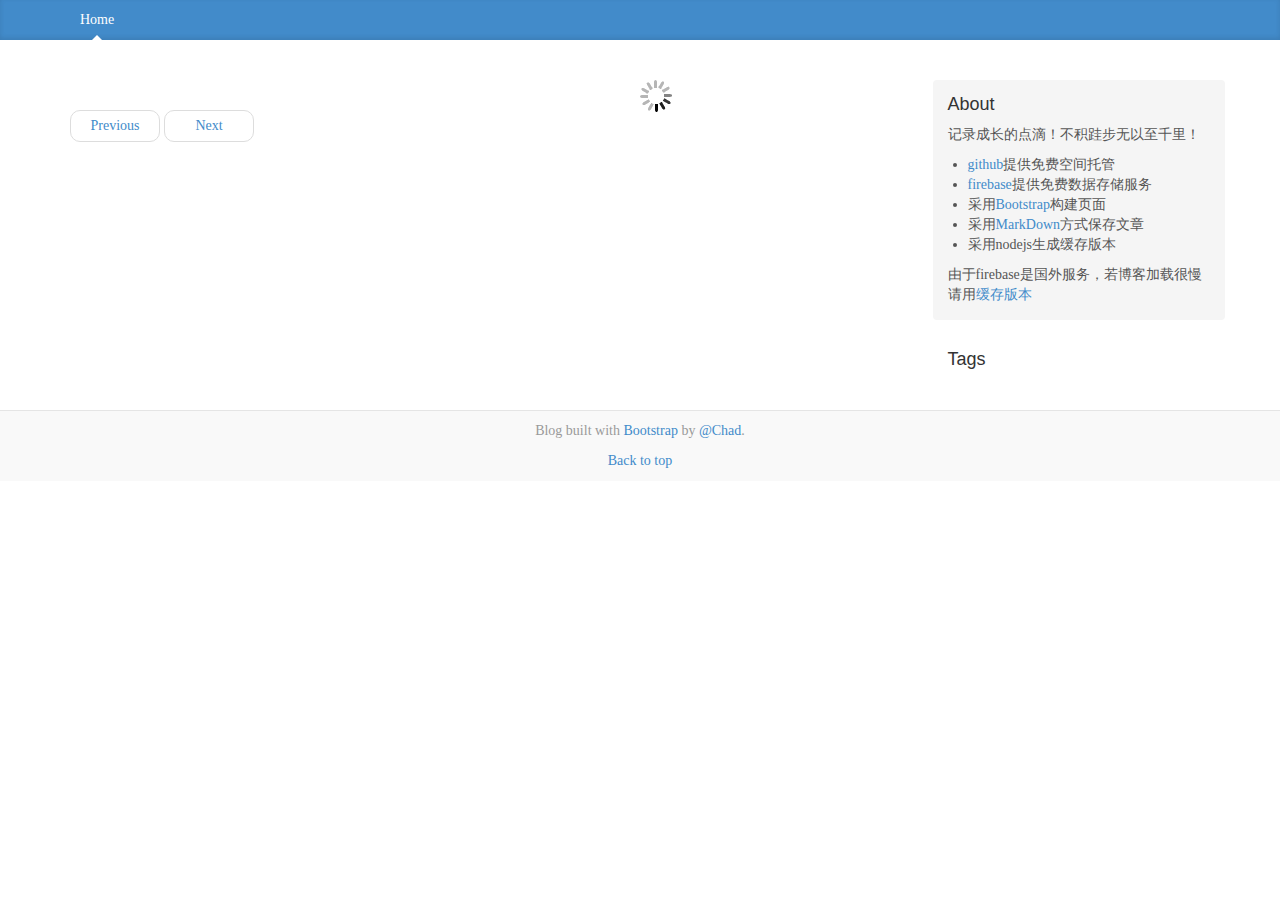
<file: index.html>
<!DOCTYPE html>
<html>
  <head>
    <meta charset="utf-8">
    <meta http-equiv="X-UA-Compatible" content="IE=edge">
    <meta name="viewport" content="width=device-width, initial-scale=1">
    <meta name="description" content="Java,javascript,nodejs,web,html5,nosql">
    <meta name="author" content="Chad">
    <title>Chad's Blog</title>
    <!-- Bootstrap core CSS -->
    <link href="css/bootstrap.min.css" rel="stylesheet">
    <link href="css/prettify.css" type="text/css" rel="stylesheet" />
    <!-- Custom styles for this template -->
    <link href="css/blog.css" rel="stylesheet">

    <!-- HTML5 shim and Respond.js for IE8 support of HTML5 elements and media queries -->
    <!--[if lt IE 9]>
      <script src="http://cdn.bootcss.com/html5shiv/3.7.0/html5shiv.js"></script>
      <script src="http://cdn.bootcss.com/respond.js/1.4.2/respond.min.js"></script>
    <![endif]-->
  </head>

  <body>

    <div class="blog-masthead">
      <div class="container">
        <nav class="blog-nav">
          <a class="blog-nav-item active" href="index.html">Home</a>
         <!--  <a class="blog-nav-item" href="#">About</a> -->
        </nav>
      </div>
    </div>

    
   
    <div class="container" >
      <div class="blog-header"></div>
      <div class="row">
        <div class="col-sm-12 text-center blog-loading" id="loading"></div>  
        <div class="col-sm-9 blog-main" id="blog_content">
          <div class="blog-post">
            <h2 class="blog-post-title" id="post_title"></h2>
            <p class="blog-post-meta" id="create_time"></p>
            <div id="post_text">
            </div>
          </div><!-- /.blog-post -->
          <nav>
            <ul class="pager">
              <li><a href="#" id="pre_blog" class="btn">Previous</a></li>
              <li><a href="#" id="next_blog" class="btn">Next</a></li>
            </ul>
          </nav>
        </div><!-- /.blog-main -->
        
        <div class="col-sm-9 tag-content" style="display:none" id="tag_content" >
          <table class="table table-hover"  >
          </table>
        </div> <!--tag list content-->

        <div class="col-sm-3 blog-sidebar">
          <div class="sidebar-module sidebar-module-inset">
            <h4>About</h4>
            <p> 
             记录成长的点滴！不积跬步无以至千里！
              <ul style="padding-left:20px">
                <li><a href="https://github.com/" target="_blank">github</a>提供免费空间托管</li>
                <li><a href="https://www.firebase.com/" target="_blank">firebase</a>提供免费数据存储服务</li>
                <li>采用<a href="http://getbootstrap.com" target="_blank">Bootstrap</a>构建页面</li>
                <li>采用<a href="https://github.com/jmcmanus/pagedown-extra">MarkDown</a>方式保存文章</li>
                <li>采用nodejs生成缓存版本</li>
              </ul>
              由于firebase是国外服务，若博客加载很慢请用<a href="index.html?cache=1">缓存版本</a>
            </p>
          </div>
          <div class="sidebar-module">
            <h4>Tags</h4>
            <ol class="list-unstyled" id="blog_tags">
            </ol>
          </div>
        </div><!-- /.blog-sidebar -->

      </div><!-- /.row -->

    </div><!-- /.container -->

    <div class="blog-footer">
      <p>Blog built with <a href="http://getbootstrap.com" target="_blank">Bootstrap</a> by <a href="http://github.com/niechang" target="_blank">@Chad</a>.</p>
      <p>
        <a href="#">Back to top</a>
      </p>
    </div>


    <!-- Bootstrap core JavaScript
    ================================================== -->
    <!-- Placed at the end of the document so the pages load faster -->
    <script type="text/javascript" src="js/jquery.min.js"></script>
    <script type="text/javascript" src="js/firebase.js"></script>
    <script type="text/javascript" src="js/pagedown/Markdown.Converter.js"></script>
    <script type="text/javascript" src="js/pagedown/Markdown.Sanitizer.js"></script>
    <script type="text/javascript" src="js/pagedown/Markdown.Editor.js"></script>
    <script type="text/javascript" src="js/prettify.js"></script>       
    <script type="text/javascript" src="js/pagedown/Markdown.Extra.js"></script>
    <script type="text/javascript" src="js/blog.js"></script>
    <script type="text/javascript">
      $(function(){
        var converter = BLOG.Markdown.getConverter();
        function switch2BlogView() {
          var blogKey = $(this).attr("data-provide");
          $("#loading").toggle();
          BLOG.Util.loadBlog(blogKey, function(blog){
              renderBlog(blog);
              $("#loading").toggle();
              $("#tag_content").hide();
              $("#blog_content").show();
              hanldleBtns();
          });
        }

        function switch2TagView() {
          var tagKey = $(this).attr("data-provide"),
              tag = BLOG.Util.getTag(tagKey),
              tagName;
          if(tag.posts && tag.posts.length)    
              $("#loading").toggle();
          BLOG.Util.getPosts(tagKey, function(blogs) {
               var  $td,
                    $link,
                    tagContent = $("#tag_content"),
                    table = tagContent.children("table"),
                    tagName = BLOG.Util.getTag(tagKey).name; 
               table.empty();
               $.each(blogs, function(n,blog) {
                  $link = $("<a href='#' data-provide='" + blog.key + "'>").text(blog.title);
                  $link.click(switch2BlogView);
                  $td = $("<td>").append($link);
                  $("<tr/>").append($td).append($("<td>").text(tagName))
                      .append($("<td>").text(blog.createTime)).appendTo(table);   
               });
               $("#loading").toggle();
               $("#blog_content").hide();
               tagContent.show();
          });
        }

        function hanldleBtns() {
            $("#next_blog").toggleClass("disabled", !BLOG.Util.hasNext());
            $("#pre_blog").toggleClass("disabled", !BLOG.Util.hasPrevious());
        }

        function renderBlog(data) {
          if (!data) return;
          $("#post_text").empty();
          $("#create_time").empty();
          $("#post_title").empty();
          //$(data.text).appendTo($("#post_text"));
          $("#post_text").html(converter.makeHtml(data.text));
          $("#create_time").text(data.createTime);
          $("#post_title").text(data.title);
          if(data.tags) {
            $.each(data.tags,function(n,tag){
                $("<span class='label label-info'/>").text(BLOG.Util.getTag(tag).name).appendTo($("#create_time"));
            });
          }
          $("pre").addClass("prettyprint");
          prettyPrint();
        }

        //body load rendering the latest post
        function init() {
            $("#loading").toggle();
            var id = $.getURLParam("id"),
                cache = $.getURLParam("cache");
            if(cache) {
              BLOG.Util.cache = true;
            }
            if(!id || isNaN(id)) {
               id = -1; 
            } else {
               id = parseInt(id, 10);
            }
            var tagsCallBack = function(tags) {
                var count = 0, text, $li;
                $.each(tags, function(n, tag) {
                   if(tag) {
                      text = tag.name;
                      count = (tag.posts && tag.posts.length) || 0;
                      if(count) 
                        text = text + " (" + count + ")";  
                      $li = $("<li data-provide='"+ n +"' />").append($("<a href='#'/>").text(text)).appendTo($("#blog_tags"));
                      $li.click(switch2TagView);
                   }
                });
            }
            BLOG.Util.loadBlog(id, function(data) {
                renderBlog(data);
                $("#loading").toggle();
                hanldleBtns();
            }, tagsCallBack);
        }

        //previous button
        $("#pre_blog").click(function() {
            $("#loading").toggle();
            BLOG.Util.previous(function(data) {
               if(data) {
                 renderBlog(data);
               } 
               hanldleBtns();
               $("#loading").toggle();
            });
        });
        //next button
        $("#next_blog").click(function() {
            $("#loading").toggle();
            BLOG.Util.next(function(data) {
               if(data) {
                 renderBlog(data);
               }
               hanldleBtns();
               $("#loading").toggle();
            });
        });

        init();
      });
    </script>
    <!-- IE10 viewport hack for Surface/desktop Windows 8 bug 
    <script src="js/ie10-viewport-bug-workaround.js"></script>
    -->
  </body>
</html>
</file>
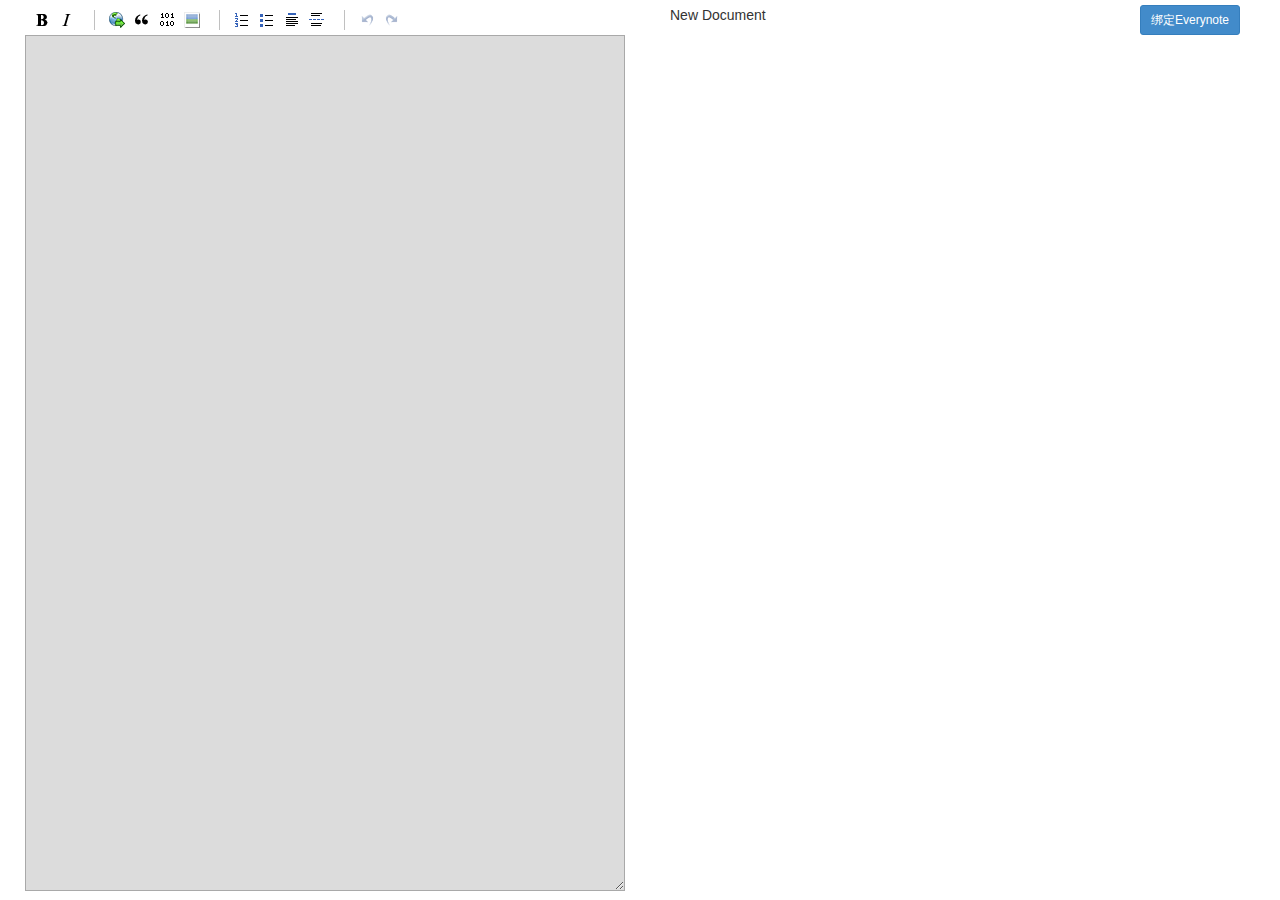
<file: editor.html>
<!DOCTYPE html>
<html>
  <head>
    <meta charset="utf-8">
    <meta http-equiv="X-UA-Compatible" content="IE=edge">
    <meta name="viewport" content="width=device-width, initial-scale=1">
    <meta name="description" content="">
    <meta name="author" content="">

    <title>Markdown editor</title>
    <!-- Bootstrap core CSS -->
    <link href="css/bootstrap.min.css" rel="stylesheet">
    <!-- Custom styles for this template -->
    <link rel="stylesheet" type="text/css" href="css/editor.css" />
    <link href="css/prettify.css" type="text/css" rel="stylesheet" />
    <!-- HTML5 shim and Respond.js for IE8 support of HTML5 elements and media queries -->
    <!--[if lt IE 9]>
      <script src="http://cdn.bootcss.com/html5shiv/3.7.0/html5shiv.js"></script>
      <script src="http://cdn.bootcss.com/respond.js/1.4.2/respond.min.js"></script>
    <![endif]-->
  </head>

  <body>

    

    <div class="container" id="editor_container">
      <div class="row">
          <div class="col-sm-6">
              <div class="wmd-panel">
                  <div id="wmd-button-bar"></div>
                  <textarea class="wmd-input" id="wmd-input" name="content"></textarea>
              </div>
          </div>
          <div class="col-sm-6">
              <div class="row" style="margin:5px 0px;">
                  <div class="col-md-4" contentEditable="true">New Document</div>
                  <div class="col-md-4">
                    
                  </div>
                  <div class="col-md-4 text-right">
                    <button type="button" class="btn btn-sm btn-primary" id="banding_note">绑定Everynote</button>
                  </div>
              </div>
              <div class="row">
                <div id="wmd-preview" class="wmd-panel wmd-preview" style="margin-top:0px"></div>
              </div>
          </div>
      </div>

    </div><!-- /.container -->


  
    <!-- Bootstrap core JavaScript ================================================== -->
    <!-- Placed at the end of the document so the pages load faster -->
    <script type="text/javascript" src="js/jquery.min.js"></script>

    <script type="text/javascript" src="js/pagedown/Markdown.Converter.js"></script>
    <script type="text/javascript" src="js/pagedown/Markdown.Sanitizer.js"></script>
    <script type="text/javascript" src="js/pagedown/Markdown.Editor.js"></script>
    <script type="text/javascript" src="js/prettify.js"></script>       
    <script type="text/javascript" src="js/pagedown/Markdown.Extra.js"></script>

    <script src="js/jsOAuth-1.3.6.min.js" type="text/javascript"></script>
    <script src="js/evernote-sdk-minified.js" type="text/javascript"></script>
    <script src="js/note-app.js" type="text/javascript"></script>

    <script>

      $(function(){
        var converter;
        function showEditor() {
          if(!converter) {
            converter = Markdown.getSanitizingConverter();
            Markdown.Extra.init(converter, {
              extensions: "all",
              highlighter: "prettify",
              table_class: "table table-striped table-bordered"
            });
            var editor = new Markdown.Editor(converter);
            editor.hooks.chain("onPreviewRefresh", prettyPrint); // google code prettify
            editor.run();
          }
        }

        function adjustSize() {
          var h = $(window).height();
          var w = $(window).width();
          $("#editor_container").width(w - 50);
          $("#wmd-input").height(h - 50);
          $("#wmd-preview").height(h - 50);
        }

        function keydownHanlder(evt) {
            var code = evt.keyCode || evt.which;
            var node = $(this)[0];
            if(code === 9) { //tab
              var selection = getSelection(node),
                  index = selection.index,
                  value = selection.value,
                  arr = selection.value.split("\n"),
                  content = "", i, trimValue, count = 0;
              if(evt.shiftKey) { //shift + tab
                  if(selection.index !== selection.end) {  
                     for(i = 0 ;i < arr.length; i++) {
                        trimValue = leftTrim(arr[i]);
                        content = content + trimValue;
                        if(trimValue!==arr[i]) {
                            count++;
                        }
                        if(i !== arr.length - 1) {
                           content +="\n";
                        }  
                     }
                     node.value = node.value.substr(0,index) + content + node.value.substr(selection.end);
                     setCurorPosition(node,selection.end - count);
                  } else {
                      trimValue = rightTrim(value);
                      if(value !== trimValue) {
                        node.value = trimValue + node.value.substr(index);
                        setCurorPosition(node,index - 1);
                      }
                  }
              } else {
                  
                  if(selection.index !== selection.end) {  
                    for(i = 0 ;i < arr.length; i++) {
                        content = content + "\t" + arr[i];
                        if(i !== arr.length - 1) {
                           content +="\n";
                        }
                    }
                    node.value = node.value.substr(0,index) + content + node.value.substr(selection.end);
                    setCurorPosition(node, selection.end + arr.length);
                  } else {
                    node.value = selection.value + "\t" + node.value.substr(index);
                    setCurorPosition(node, selection.end + 1);
                  }
              }  
              return false;
            }
        }
        var EMPTY_STRING_END = /(\s$)/,
            EMPTY_STRING_START = /(^\s)/;
        function leftTrim (str) {
         /* var pos = str.lastIndexOf("\n");
          if(pos >= 0) {
            return str.substring(0, pos+1) + str.substring(pos+1).replace(/(^[\s\t]*)/g, "");
          }
          return str.replace(/(^[\s\t]*)/g, "");*/
          var i;
          if(EMPTY_STRING_START.test(str)) {
              if(str.charAt(0) === '\t') {
                return str.substring(1);
              }
              for(i = 0 ; i < 4; i++) {
                if(str.charAt(i) !== ' '){
                    break;
                }
              }
              return str.substring(i);
          }
          return str;
        }
        
        function rightTrim (str) {
          /*var pos = str.lastIndexOf("\n");
          if(pos >= 0) {
            return str.substring(0, pos+1) + str.substring(pos+1).replace(/([\s\t]*$)/g, "");
          }
          return str.replace(/([\s\t]*$)/g, "");*/
          var i;
          if(EMPTY_STRING_END.test(str)) {
              if(str.charAt(str.length - 1) === '\t') {
                return str.substring(0, str.length - 1);
              }
              for(i = 0 ; i < 4; i++) {
                if(str.charAt(str.length - 1 - i) !== ' '){
                    break;
                }
              }
              return str.substring(0, str.length - i);
          }
          return str;
        }

        function getSelection(node) {
            var selection = {}, range;
            if ('selectionStart' in node) {
                selection.index = node.selectionStart;
                selection.end = node.selectionEnd;
                if(selection.index === selection.end) {
                    selection.value = node.value.substring(0, node.selectionStart);
                } else {
                    selection.value = node.value.substring(node.selectionStart,node.selectionEnd);
                }
            } else if(document.selection){
              range = document.selection.createRange();
              oSel.moveStart('character', -node.value.length);
              selection.value = oSel.text;
              selection.index = oSel.text.length;
            }
            return selection;
        }

        function setCurorPosition(node, pos){
          if(node.setSelectionRange) { 
            node.focus(); 
            node.setSelectionRange(pos,pos); 
          } else if (node.createTextRange) { 
            var range = node.createTextRange(); 
            range.collapse(true); 
            range.moveEnd('character', pos); 
            range.moveStart('character', pos); 
            range.select();
          }
        }

        $("#banding_note").click(app.loginWithEvernote);
        $("#wmd-input").keydown(keydownHanlder);
       
        showEditor();
        adjustSize();

      });
    </script>
    
    <!-- IE10 viewport hack for Surface/desktop Windows 8 bug 
    <script src="js/ie10-viewport-bug-workaround.js"></script>
    -->
  </body>
</html>
</file>
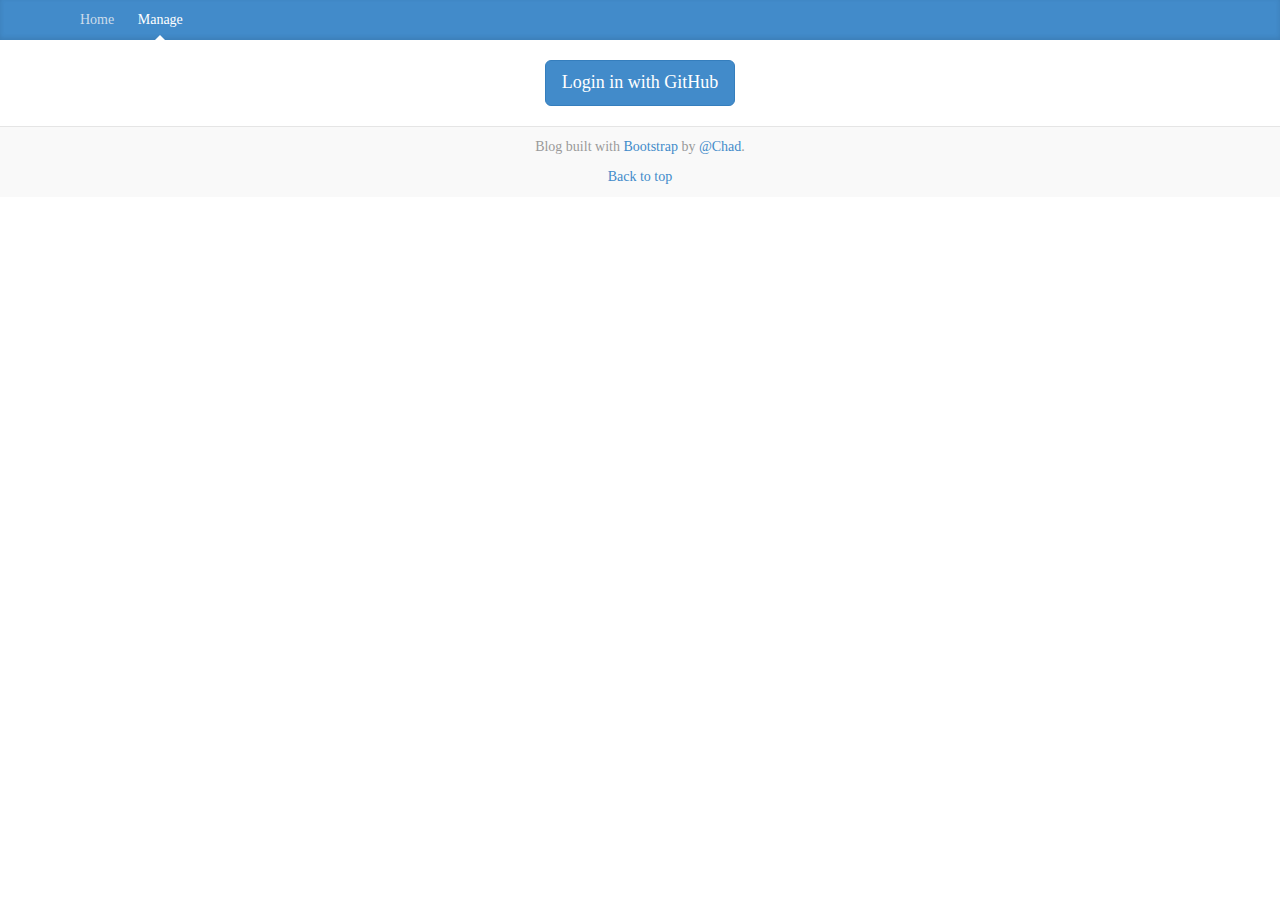
<file: manage.html>
<!DOCTYPE html>
<html>
  <head>
    <meta charset="utf-8">
    <meta http-equiv="X-UA-Compatible" content="IE=edge">
    <meta name="viewport" content="width=device-width, initial-scale=1">
    <meta name="description" content="">
    <meta name="author" content="">

    <title>Blog Management</title>
    <!-- Bootstrap core CSS -->
    <link href="css/bootstrap.min.css" rel="stylesheet">
    <!-- Custom styles for this template -->
    <link href="css/blog.css" rel="stylesheet">
    <link rel="stylesheet" type="text/css" href="css/editor.css" />
    <link href="css/prettify.css" type="text/css" rel="stylesheet" />
    <!-- HTML5 shim and Respond.js for IE8 support of HTML5 elements and media queries -->
    <!--[if lt IE 9]>
      <script src="http://cdn.bootcss.com/html5shiv/3.7.0/html5shiv.js"></script>
      <script src="http://cdn.bootcss.com/respond.js/1.4.2/respond.min.js"></script>
    <![endif]-->
  </head>

  <body>

    <div class="blog-masthead">
      <div class="container">
        <nav class="blog-nav">
          <a class="blog-nav-item" href="index.html">Home</a>
          <a class="blog-nav-item active" href="manage.html">Manage</a>
        </nav>
      </div>
    </div>

    <div class="container blog-admin">
      <div class="row" style="margin:20px;" id="login_form">
        <div class="col-sm-12 text-center">
         <button type="submit" class="btn btn-primary btn-lg" id="login_btn">Login in with GitHub </button>
        </div>
        <!-- login form -->
      </div>
      
      <div class="row">
         <div class="col-sm-12 text-center blog-loading" id="loading"></div>  
      </div>
      
        

      <div class="row">
        <table class="table table-hover"  id="blogs_list" style="display:none"> <!-- list blogs-->
          <thead>
            <tr><td colspan="4" class="text-right"><a href="#" id="add_post"><strong>发布文章</strong></a></td></tr>
          </thead>
          <tbody>
          </tbody>
        </table><!-- blog list -->
       
      </div>


      <div class="row" id="blog_form" style="display:none;margin-top:10px">
       <!--  <form role="form" method="post" id="blog_form" style="display:none"> add blog form-->
          <div class="col-sm-4">
            <input name="title" type="text" placeholder="Title?" class="form-control input-sm" />
            <input name="id" type="hidden" id="post_id"/>
            <input name="tags" type="hidden" id="create_time"/>
          </div>
          <div class="col-sm-6" id="blog_tags">    
          </div>
          <div class="col-sm-2 text-right" id="blog_handle">  
              <button type="button" class="btn btn-sm btn-primary" id="return_btn">返回</button>
              <button type="submit" class="btn  btn-sm btn-primary" id="post_save">保存</button>
          </div>
       <!-- </form> -->
      </div>  
      <div class="row" style="display:none" id="blog_editor">
          <div class="col-sm-6">
              <div class="wmd-panel">
                  <div id="wmd-button-bar"></div>
                  <textarea class="wmd-input" id="wmd-input" name="content"></textarea>
              </div>
          </div>
          <div class="col-sm-6">
              <div id="wmd-preview" class="wmd-panel wmd-preview"></div>
          </div>
      </div>

    </div><!-- /.container -->


    <div class="blog-footer">
      <p>Blog built with <a href="http://getbootstrap.com">Bootstrap</a> by <a href="github.com/niechang">@Chad</a>.</p>
      <p><a href="#">Back to top</a></p>
    </div>
    <!-- Bootstrap core JavaScript ================================================== -->
    <!-- Placed at the end of the document so the pages load faster -->
    <script type="text/javascript" src="js/jquery.min.js"></script>
    <script type="text/javascript" src="js/firebase.js"></script>
    <script type="text/javascript" src="js/pagedown/Markdown.Converter.js"></script>
    <script type="text/javascript" src="js/pagedown/Markdown.Sanitizer.js"></script>
    <script type="text/javascript" src="js/pagedown/Markdown.Editor.js"></script>
    <script type="text/javascript" src="js/prettify.js"></script>       
    <script type="text/javascript" src="js/pagedown/Markdown.Extra.js"></script>
    <script type="text/javascript" src="js/blog.js"></script>

    <script>

      $(function(){
        var originTags = [],
            converter;
        //adding a post
        $("#add_post").click(function (){
            clearForm();
            toggleView();
        });

        function adjustEditorHeight() {
           var h = $(window).height() - 200;
           $("#wmd-input").height(h);
           $("#wmd-preview").height(h);
        }

        function showEditor() {
          if(!converter) {
              converter = BLOG.Markdown.getConverter();
              var editor = new Markdown.Editor(converter);
              editor.hooks.chain("onPreviewRefresh", prettyPrint); // google code prettify
              editor.run();
              adjustEditorHeight();
          }
        }

        function clearForm() {
            $("input[name='title']").val("");
            $("input[type='checkbox']").removeAttr("checked");
            $("textarea[name='content']").val("");
            $("#post_id").val("");
            $("#wmd-preview").empty();
        }

        function toggleView() {
            $("#blog_form").toggle();
            $("#blogs_list").toggle();
            $("#blog_editor").toggle();
            showEditor();
        }    

        $("#return_btn").click(function() {
            toggleView();
        });
        //save blog clicked
        $("#post_save").click(function() {
            var title = $("input[name='title']").val() || "";
            var text = $("#wmd-input").val() || "";
            var id = $("#post_id").val() || "";
            var createTime = $("#create_time").val() || "";
            var tags = []; 
            $("input[type='checkbox']:checked").each(function(){ 
                tags.push($(this).val()); 
            }); 

            if (title != "" && text != "" && tags.length > 0) {
              item = {
                title: title,
                createTime: createTime,
                tags: tags,
                key: id
              };
              BLOG.Util.saveBlog(item, text, originTags, function () {
                  alert("Save successfully!");
              });
            } else {
                alert("Please input title, tags and content to add!")
            }
            return false;
        });

        function editBlog() {
            var blogKey = $(this).attr("data-provide"),
                $title = $("input[name='title']");
            toggleView();
            clearForm();
            var renderBlog = function(blog) {
               $("input[name='title']").val(blog.title);
               $("#wmd-input").val(blog.text);
               if(converter) {
                  $("#wmd-preview").html(converter.makeHtml(blog.text));
                  prettyPrint();
               }
               $("#post_id").val(blogKey);
               $("#create_time").val(blog.createTime);
               originTags = blog.tags;
               $.each(blog.tags,function(n,tag) {
                  $("input[value=" + tag +"]").attr("checked","true");
               });
            }
            BLOG.Util.loadBlog(blogKey, renderBlog);
        }

        function switch2ListView() {
            var $table = $("#blogs_list"),
                $td,
                $tbody = $table.children("tbody");
            $table.show();
            $tbody.empty();
            $("#loading").toggle();
            var renderBlogs = function(blogs) {
                $("#loading").toggle();
                $.each(blogs, function(n, blog) {
                  var tagNames = BLOG.Util.getTagNames(blog.tags);
                  $link = $("<a href='index.html?id=" + blog.key + "'>").text(blog.title);
                  $editLink = $("<a href='#' data-provide='" + blog.key + "'>").text("编辑");
                  $editLink.click(editBlog);
                  $td = $("<td>").append($link);
                  $("<tr/>").append($td).append($("<td>").text(tagNames))
                      .append($("<td>").text(blog.createTime)).append($("<td>").append($editLink))
                      .appendTo($tbody);
               });
            };
            var renderTags = function(tags) {
                if($("#blog_tags").children("input").length > 0) {
                  return;
                }
                $.each(tags,function(n,tag) {
                    if(tag) {
                      $("<label class='checkbox-inline'/>").text(tag.name)
                        .append($("<input type='checkbox'  value='" + n + "'/>")).appendTo($("#blog_tags"));
                    }
                });
            };
            BLOG.Util.loadAll(renderBlogs, renderTags);
        }

        //body load check weather user login      
        BLOG.Util.getAuth(function(data) {
            afterLogin(data);
        });
        
        function afterLogin(data) {
          if(BLOG.Util.validateAuth(data)) {
             $('#login_form').hide();
             switch2ListView();
          }
        }

        //login button clicked
        $("#login_btn").click(function(e){
            BLOG.Util.login(function(user) {
                afterLogin(user);
            });
            return false;
        });
      });
    </script>
    
  </body>
</html>
</file>
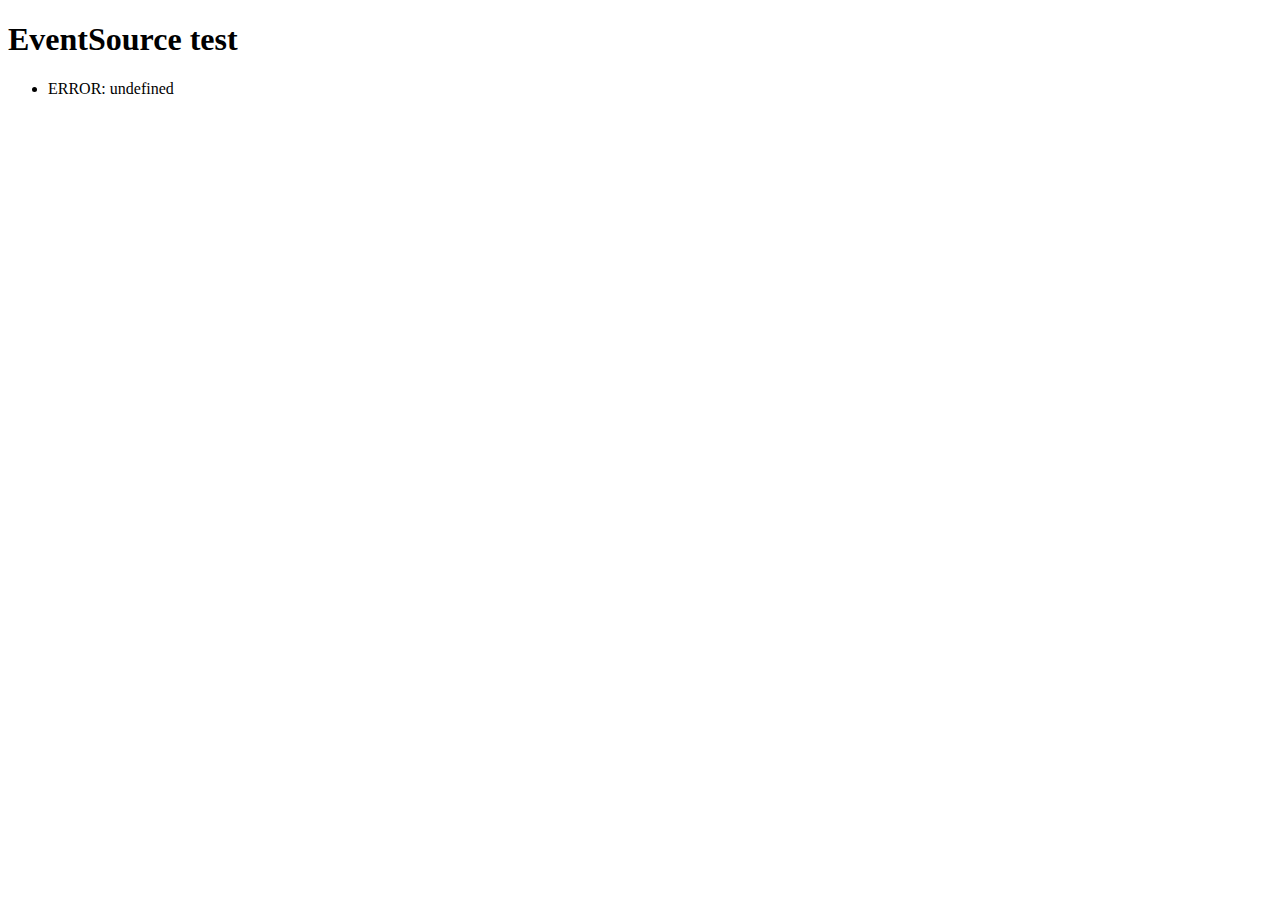
<file: node_work/node_modules/firebase/node_modules/faye-websocket/examples/sse.html>
<!doctype html>
<html>
  <head>
    <meta http-equiv="Content-type" content="text/html; charset=utf-8">
    <title>EventSource test</title>
  </head>
  <body>

    <h1>EventSource test</h1>
    <ul></ul>

    <script type="text/javascript">
      var logger = document.getElementsByTagName('ul')[0],
          socket = new EventSource('/');

      var log = function(text) {
        logger.innerHTML += '<li>' + text + '</li>';
      };

      socket.onopen = function() {
        log('OPEN');
      };

      socket.onmessage = function(event) {
        log('MESSAGE: ' + event.data);
      };

      socket.addEventListener('update', function(event) {
        log('UPDATE(' + event.lastEventId + '): ' + event.data);
      });

      socket.onerror = function(event) {
        log('ERROR: ' + event.message);
      };
    </script>

  </body>
</html>
</file>
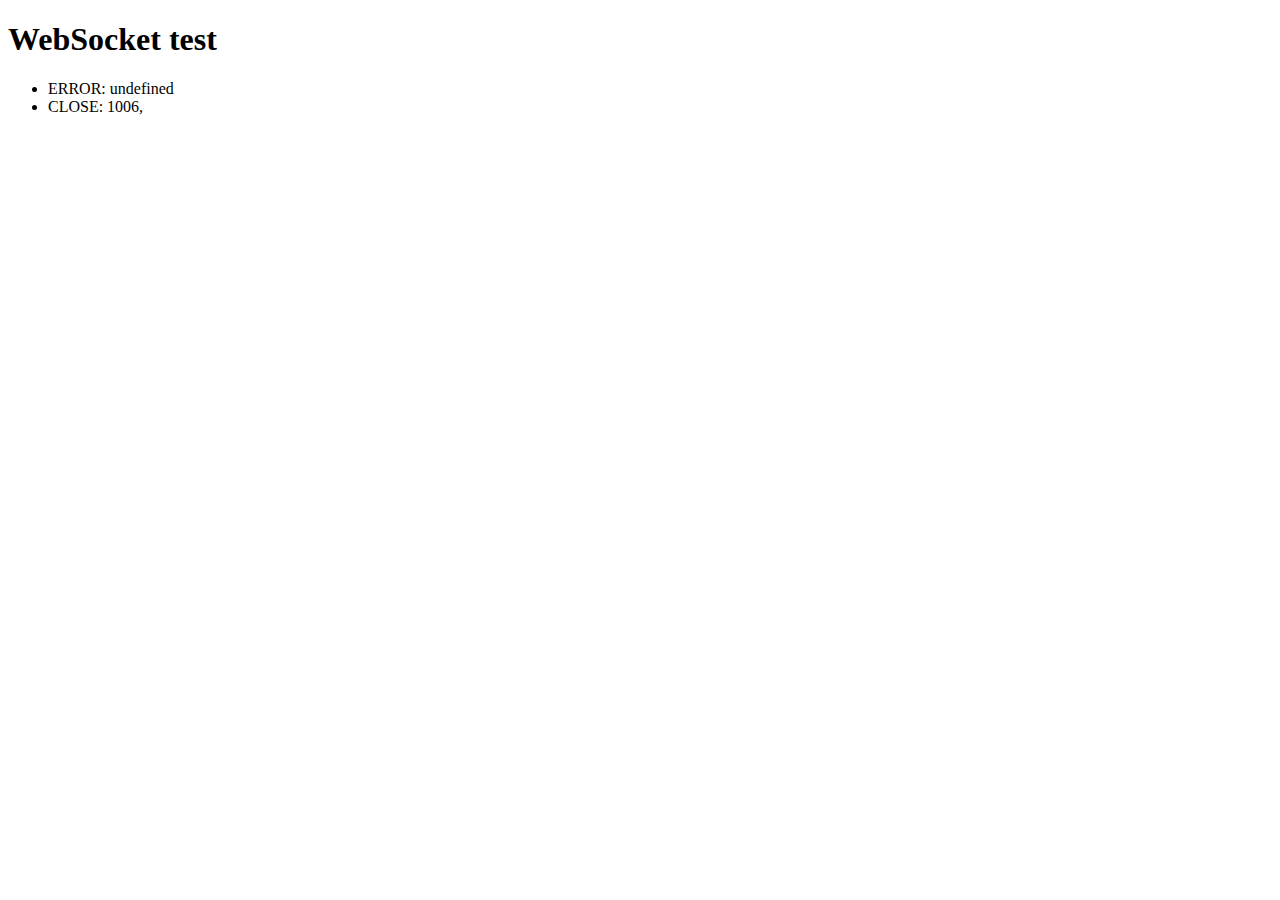
<file: node_work/node_modules/firebase/node_modules/faye-websocket/examples/ws.html>
<!doctype html>
<html>
  <head>
    <meta http-equiv="Content-type" content="text/html; charset=utf-8">
    <title>WebSocket test</title>
  </head>
  <body>

    <h1>WebSocket test</h1>
    <ul></ul>

    <script type="text/javascript">
      var logger = document.getElementsByTagName('ul')[0],
          Socket = window.MozWebSocket || window.WebSocket,
          protos = ['foo', 'bar', 'xmpp'],
          socket = new Socket('ws://' + location.hostname + ':' + location.port + '/', protos),
          index  = 0;

      var log = function(text) {
        logger.innerHTML += '<li>' + text + '</li>';
      };

      socket.addEventListener('open', function() {
        log('OPEN: ' + socket.protocol);
        socket.send('Hello, world');
      });

      socket.onerror = function(event) {
        log('ERROR: ' + event.message);
      };

      socket.onmessage = function(event) {
        log('MESSAGE: ' + event.data);
        setTimeout(function() { socket.send(++index + ' ' + event.data) }, 2000);
      };

      socket.onclose = function(event) {
        log('CLOSE: ' + event.code + ', ' + event.reason);
      };
    </script>

  </body>
</html>
</file>
<file: css/prettify.css>
.pln{color:#000}@media screen{.str{color:#080}.kwd{color:#008}.com{color:#800}.typ{color:#606}.lit{color:#066}.pun,.opn,.clo{color:#660}.tag{color:#008}.atn{color:#606}.atv{color:#080}.dec,.var{color:#606}.fun{color:red}}@media print,projection{.str{color:#060}.kwd{color:#006;font-weight:bold}.com{color:#600;font-style:italic}.typ{color:#404;font-weight:bold}.lit{color:#044}.pun,.opn,.clo{color:#440}.tag{color:#006;font-weight:bold}.atn{color:#404}.atv{color:#060}}pre.prettyprint{padding:2px;border:1px solid #888}ol.linenums{margin-top:0;margin-bottom:0}li.L0,li.L1,li.L2,li.L3,li.L5,li.L6,li.L7,li.L8{list-style-type:none}li.L1,li.L3,li.L5,li.L7,li.L9{background:#eee}
</file>
<file: css/blog.css>
/*
 * Globals
 */

body {
  font-family: Georgia, "Times New Roman", Times, serif;
  color: #555;
}

h1, .h1,
h2, .h2,
h3, .h3,
h4, .h4,
h5, .h5,
h6, .h6 {
  margin-top: 0;
  font-family: "Helvetica Neue", Helvetica, Arial, sans-serif;
  font-weight: normal;
  color: #333;
}


/*
 * Override Bootstrap's default container.
 

@media (min-width: 1200px) {
  .container {
    width: 970px;
  }
}*/


/*
 * Masthead for nav
 */

.blog-masthead {
  background-color: #428bca;
  -webkit-box-shadow: inset 0 -2px 5px rgba(0,0,0,.1);
          box-shadow: inset 0 -2px 5px rgba(0,0,0,.1);
}

/* Nav links */
.blog-nav-item {
  position: relative;
  display: inline-block;
  padding: 10px;
  font-weight: 500;
  color: #cdddeb;
}
.blog-nav-item:hover,
.blog-nav-item:focus {
  color: #fff;
  text-decoration: none;
}

/* Active state gets a caret at the bottom */
.blog-nav .active {
  color: #fff;
}
.blog-nav .active:after {
  position: absolute;
  bottom: 0;
  left: 50%;
  width: 0;
  height: 0;
  margin-left: -5px;
  vertical-align: middle;
  content: " ";
  border-right: 5px solid transparent;
  border-bottom: 5px solid;
  border-left: 5px solid transparent;
}


/*
 * Blog name and description
 */

.blog-header {
  padding-top: 20px;
  padding-bottom: 20px;
}
.blog-title {
  margin-top: 30px;
  margin-bottom: 0;
  font-size: 60px;
  font-weight: normal;
}
.blog-description {
  font-size: 20px;
  color: #999;
}


/*
 * Main column and sidebar layout
 */

.blog-main {
  font-size: 16px;
}

.blog-loading {
  display: none;
  position:absolute;
  left:50%;
  width:124px;
  height:124px;
  overflow:hidden;
  background:url(../images/loading.gif) no-repeat;
}

.tag-content a:hover{
   cursor: pointer;
}
.blog-admin a:hover {
  cursor: pointer;
}
/* Sidebar modules for boxing content */
.sidebar-module {
  padding: 15px;
  margin: 0 -15px 15px;
}
.sidebar-module-inset {
  padding: 15px;
  background-color: #f5f5f5;
  border-radius: 4px;
}
.sidebar-module-inset p:last-child,
.sidebar-module-inset ul:last-child,
.sidebar-module-inset ol:last-child {
  margin-bottom: 0;
}


/* Pagination */
.pager {
  margin-bottom: 30px;
  text-align: left;
}
.pager > li > a {
  width: 90px;
  text-align: center;
  border-radius: 10px;
}


/*
 * Blog posts
 */

.blog-post {
  margin-bottom: 30px;
}
.blog-post-title {
  margin-bottom: 5px;
  /* font-size: 40px; */
}
.blog-post-meta {
  margin-bottom: 20px;
  color: #999;
}
.blog-post img{
  max-width: 100%;
}

.blog-post-meta .label{
  margin-left: 5px;
}
/*
 * Footer
 */

.blog-footer {
  padding: 10px 0;
  color: #999;
  text-align: center;
  background-color: #f9f9f9;
  border-top: 1px solid #e5e5e5;
}
.blog-footer p:last-child {
  margin-bottom: 0;
}
</file>
<file: css/editor.css>
.wmd-button-bar 
{
	width: 100%;
	background-color: Silver; 
}

.wmd-input 
{ 
	height: 500px;
	width: 100%;
	background-color: Gainsboro;
	border: 1px solid DarkGray;
}

.wmd-preview 
{ 
	height: 510px;
	margin-top: 30px;
	overflow-y: auto;
}

.wmd-preview img{
	max-width: 100%;
}

.wmd-button-row 
{
	position: relative; 
	margin-left: 5px;
	margin-right: 5px;
	margin-bottom: 5px;
	margin-top: 10px;
	padding: 0px;  
	height: 20px;
}

.wmd-spacer
{
	width: 1px; 
	height: 20px; 
	margin-left: 14px;
	
	position: absolute;
	background-color: Silver;
	display: inline-block; 
	list-style: none;
}

.wmd-button {
    width: 20px;
    height: 20px;
    padding-left: 2px;
    padding-right: 3px;
    position: absolute;
    display: inline-block;
    list-style: none;
    cursor: pointer;
}

.wmd-button > span {
    background-image: url(wmd-buttons.png);
    background-repeat: no-repeat;
    background-position: 0px 0px;
    width: 20px;
    height: 20px;
    display: inline-block;
}

.wmd-spacer1
{
    left: 50px;
}
.wmd-spacer2
{
    left: 175px;
}
.wmd-spacer3
{
    left: 300px;
}




.wmd-prompt-background
{
	background-color: Black;
}

.wmd-prompt-dialog
{
	border: 1px solid #999999;
	background-color: #F5F5F5;
}

.wmd-prompt-dialog > div {
	font-size: 0.8em;
	font-family: arial, helvetica, sans-serif;
}


.wmd-prompt-dialog > form > input[type="text"] {
	border: 1px solid #999999;
	color: black;
}

.wmd-prompt-dialog > form > input[type="button"]{
	border: 1px solid #888888;
	font-family: trebuchet MS, helvetica, sans-serif;
	font-size: 0.8em;
	font-weight: bold;
}

/* .wmd-preview table {
  border: 1px solid black;
  border-collapse: collapse;
}

.wmd-preview table td {
  border: 1px solid black;
  padding: 5px;
} */
</file>
